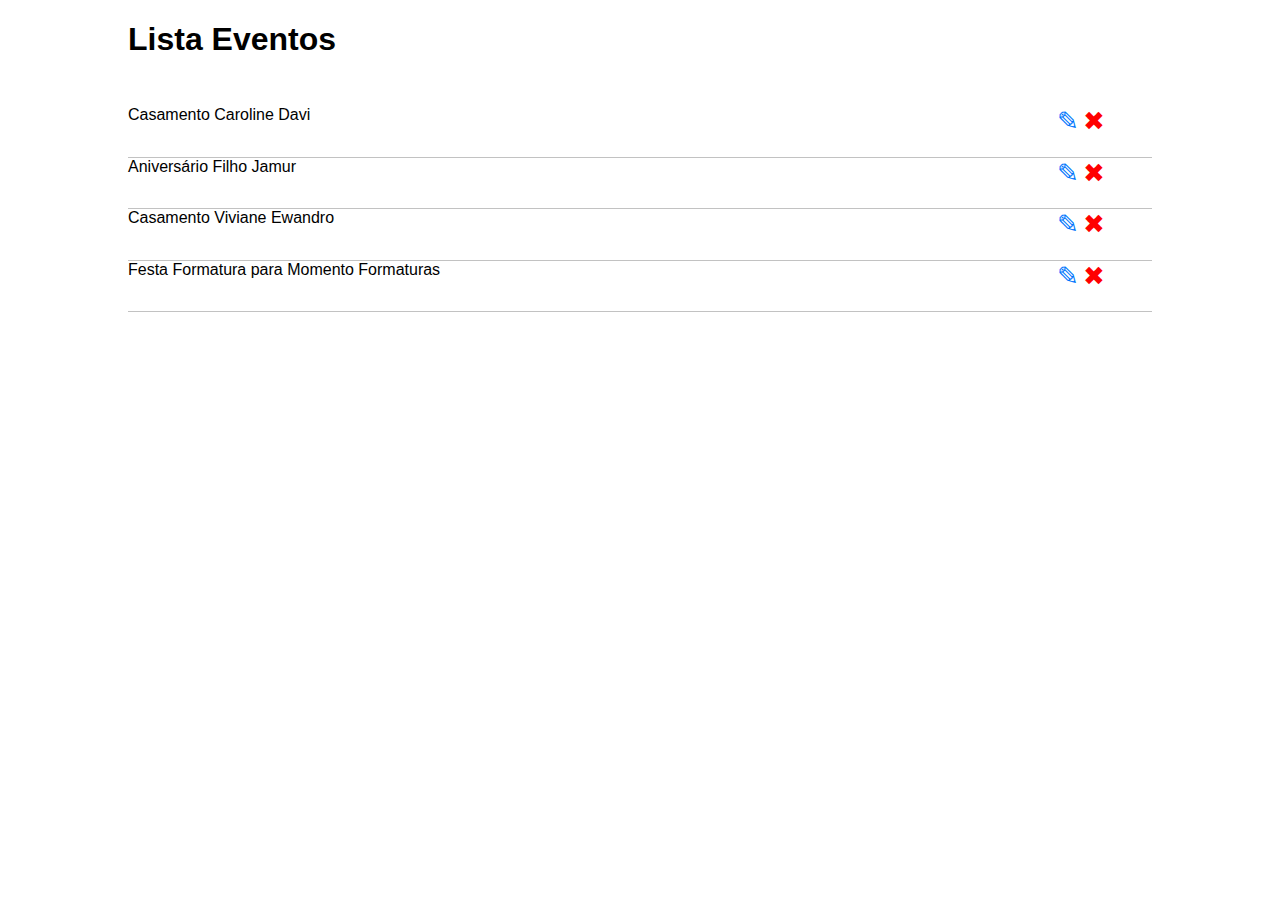
<file: eventos/listar_eventos.html>
<!doctype html>
<html lang="pt-br">
<head>
	<meta charset="utf-8">
	<meta name="viewport" content="width=device-width">
	<title>NG Eventos</title>

	<link rel="stylesheet" type="text/css" href="../styles/normalize.css">
	<link rel="stylesheet" type="text/css" href="../styles/styles.css">
	<link rel="stylesheet" href="../styles/mobile.css" media="(max-width: 940px)">
</head>
<body class="container">
	<header class="header">
		<h1 class="header-title">Lista Eventos</h1>
	</header>	
	<section>
		<ul class="list">
			<li class="list-item">
				<ul class="sublist">
					<li class="event-description sublist-element--active"><a href="javascript:newPopup('Casamento Caroline Davi')">Casamento Caroline Davi</a></li>
					<li class="action-group sublist-element--active">
						<a href="" class="icon icon-update--active"></a>
						<a href="javascript:excluir()" class="icon icon-delete--active"></a>
					</li>
				</ul>
			</li>
			<li class="list-item">
				<ul class="sublist">
					<li class="event-description sublist-element--active"><a href="javascript:newPopup('Aniversário Filho Jamur')">Aniversário Filho Jamur</li>
					<li class="action-group sublist-element--active">
						<a href="" class="icon icon-update--active"></a>
						<a href="javascript:excluir()" class="icon icon-delete--active"></a>
					</li>
				</ul>
			</li>
			<li class="list-item">
				<ul class="sublist">
					<li class="event-description sublist-element--active"><a href="javascript:newPopup('Casamento Viviane Ewandro')">Casamento Viviane Ewandro </li>
					<li class="action-group sublist-element--active">
						<a href="" class="icon icon-update--active"></a>					
						<a href="javascript:excluir()" class="icon icon-delete--active"></a>
					</li>
				</ul>
			</li>
			<li class="list-item">
				<ul class="sublist">
					<li class="event-description sublist-element--active"><a href="javascript:newPopup('Festa Formatura para Momento Formaturas')">Festa Formatura para Momento Formaturas</li>
					<li class="action-group sublist-element--active">
						<a href="" class="icon icon-update--active"></a>
						<a href="javascript:excluir()" class="icon icon-delete--active"></a>
					</li>
				</ul>
			</li>
		</ul>
	</section>
	<script type="text/javascript" src="../scripts/app.js"></script>
</body>
</html>
</file>
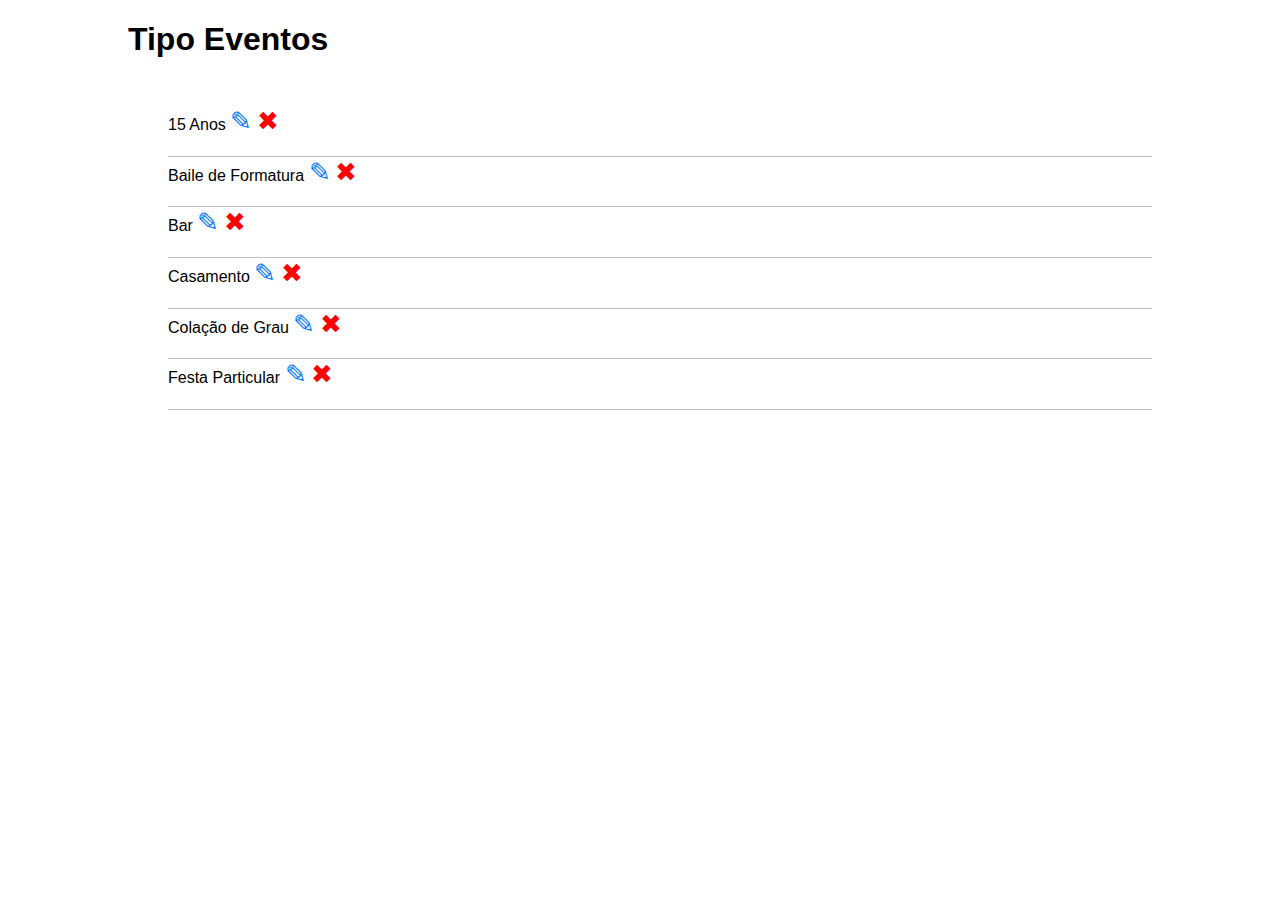
<file: eventos/listar_tipo_eventos.html>
<!doctype html>
<html lang="pt-br">
<head>
	<meta charset="utf-8">
	<meta name="viewport" content="width=device-width">
	<title>NG Eventos</title>

	<link rel="stylesheet" type="text/css" href="../styles/normalize.css">
	<link rel="stylesheet" type="text/css" href="../styles/styles.css">
	<link rel="stylesheet" href="../styles/mobile.css" media="(max-width: 940px)">
</head>
<body class="container">	
	<header class="header"><h1 class="header-title">Tipo Eventos</h1></header>
	<section class="section">
		<ul>
			<li class="list-item">					
				<span class="list-item-description">15 Anos</span>
				<a href="" class="icon icon-update--active"></a>
				<a href="" class="icon icon-delete--active"></a>
			</li>
			<li class="list-item">
				<span class="list-item-description">Baile de Formatura</span>
				<a href="" class="icon icon-update--active"></a>
				<a href="" class="icon icon-delete--active"></a>
			</li>
			<li class="list-item">
				<span class="list-item-description">Bar</span>
				<a href="" class="icon icon-update--active"></a>
				<a href="" class="icon icon-delete--active"></a>
			</li>
			<li class="list-item">
				<span class="list-item-description">Casamento</span>
				<a href="" class="icon icon-update--active"></a>
				<a href="" class="icon icon-delete--active"></a>
			</li>
			<li class="list-item">
				<span class="list-item-description">Colação de Grau</span>
				<a href="" class="icon icon-update--active"></a>
				<a href="" class="icon icon-delete--active"></a>
			</li>
			<li class="list-item">
				<span class="list-item-description">Festa Particular</span>
				<a href="" class="icon icon-update--active"></a>
				<a href="" class="icon icon-delete--active"></a>
			</li>
		</ul>
	</section>	
</body>
</html>
</file>
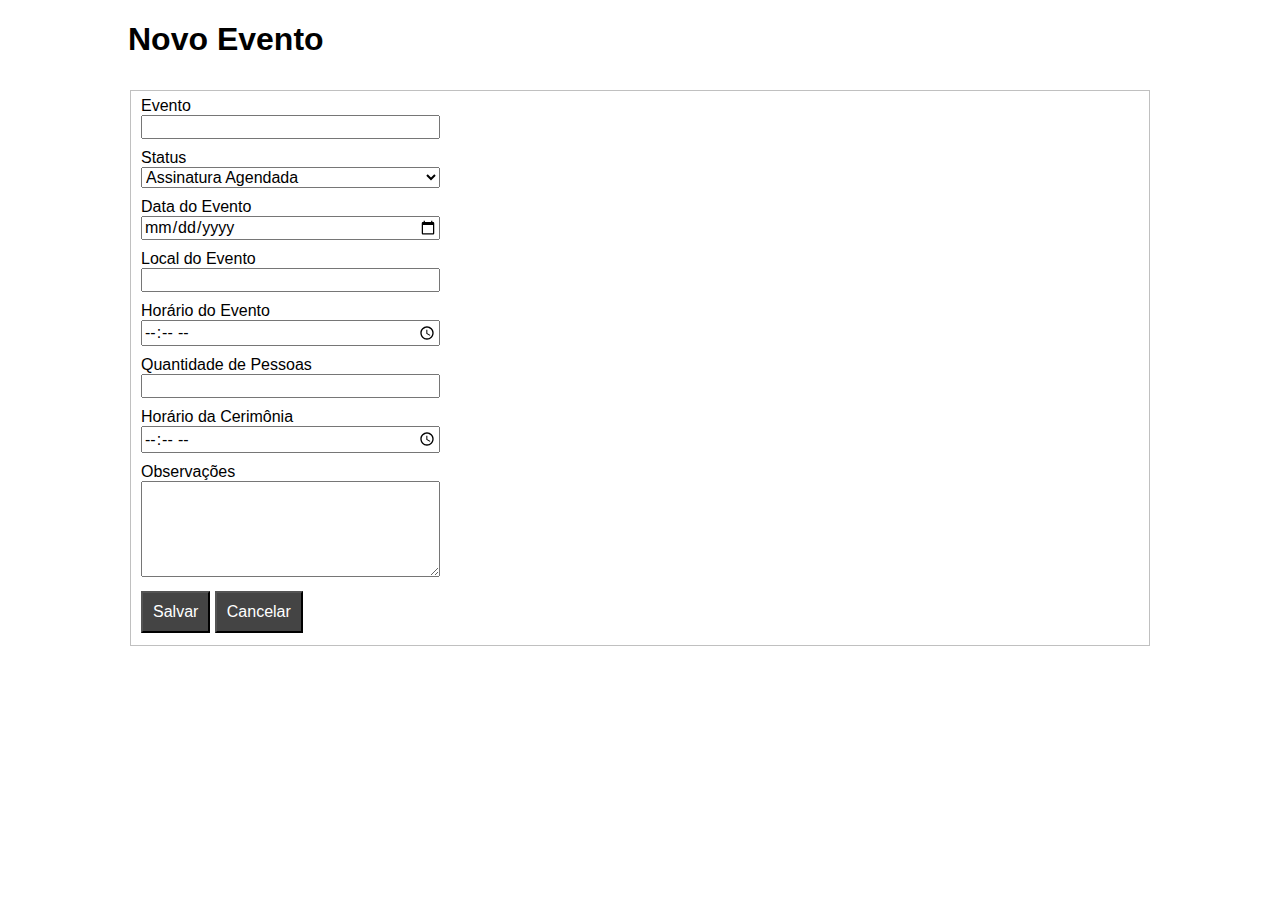
<file: eventos/novo_evento.html>
<!doctype html>
<html lang="pt-br">
<head>
	<meta charset="utf-8">
	<meta name="viewport" content="width=device-width">
	<title>NG Eventos</title>

	<link rel="stylesheet" type="text/css" href="../styles/normalize.css">
	<link rel="stylesheet" type="text/css" href="../styles/styles.css">
	<link rel="stylesheet" href="../styles/mobile.css" media="(max-width: 940px)">
</head>
<body class="container">
	<header class="header"><h1 class="header-title">Novo Evento</h1></header>
	<fieldset class="fieldset">
		<form class="form">
			<div>
				<label class="label">Evento</label>
				<input type="text"class="input">
			</div>

			<div>
				<label class="label">Status</label>					
				<select id="status" class="input"> 
					<option>Assinatura Agendada</option>
					<option>Cadastrado</option>
					<option>Cancelado</option>
					<option>Executado</option>
					<option>Fechado Direto</option>
				</select>
			</div>

			<div>
				<label class="label">Data do Evento</label>
				<input type="date" class="input">
			</div>

			<div>
				<label class="label">Local do Evento</label>
				<input type="text" class="input">
			</div>

			<div>
				<label class="label">Horário do Evento</label>
				<input type="time" placehoder="Horário do Evento" class="input">
			</div>

			<div>
				<label class="label">Quantidade de Pessoas</label>
				<input type="number" class="input">
			</div>

			<div>
				<label class="label">Horário da Cerimônia</label>
				<input type="time" class="input">
			</div>
			
			<div>
				<label class="label">Observações</label>
				<textarea rows="5" class="input input-textarea-active"></textarea>
			</div>

			<div>
				<input id="btnSave" type="submit" class="button button-primary input-submit--active" value="Salvar" onclick="javascript: dataSave()" />
				<input id="btnCancelar" type="submit" class="button button-primary input-submit--active" value="Cancelar" onclick="javascript: returnLastPage();" />
			</div>
		</form>
	</fieldset>	

	<script type="text/javascript" src="../scripts/app.js"></script>
</body>
</html>
</file>
<file: styles/styles.css>
* {
	box-sizing: border-box; 
}

body {
  font-family: 'Lucida Grande', 'Lucida Sans Unicode', Verdana, sans-serif;
  font-size: 16px;
}

a {	
	text-decoration: none;
	color: #000;
}

.action-group {
	width: 20%;
	text-align: right;
	vertical-align: top;
}

.button {
	padding: 10px;
}

.button-primary {
	color: #FFF;
}

.container {
	width: 80%;
	margin: 0 auto;
}

.event-description {
	width: 75%;
	text-align: left;
}

.header {
	font-size: 1em;
	padding: 0% 0% 1%;	
}

.icon {
	margin-right: 0px;	
}

.input {
	width: 30%;
	margin: 0 auto 1%;
}

.icon-delete--active::after {
	content: '\2716';
	color: #FF0000;
	font-size: 1.6em;
}

.icon-update--active::after {
	content: '\270E';
	color: #0076FC;
	font-size: 1.6em;
}

.itens-group {
	padding: 0;
}

.itens-group--navbar, .input-submit--active {
	background-color: #444;
}

.itens-group--navbar {
	display: inline-block;
}

.label {
	display: block;
}

.link  {
	color: #FFF;
	text-decoration: none;
}

.list{
	padding: 0;
	text-align: left;
}

.list-item {
	display: block;
	border-bottom: 1px solid #C2C2C2;
	padding-bottom: 2%;
}

.sublist {
	padding: 0;
}

.sublist-element--active{
	display: inline-block;
}

.list-item-description {
	width: 90%;
	font-size: 1em;

}
</file>
<file: styles/mobile.css>
.button {
	font-size: 1.5em;
}

.button-primary {
	width: 100%;	
	border: none;
}

.container {
	width: 90%;
}

.fieldset {
	width: 100%;
	padding: 1%;
	border: none;
}

.header {
	padding: 0% 2% 0%;	
}	

.header-title, .header-subtitle {
	text-align: center;
}

.header-subtitle {
	margin-top: -15px; 	
}

.input {
	height: 2.5em;
	margin: 0 auto 2.5%;	
	width: 100%;
	border: 1px solid #333;
}

.input-textarea-active {
	height: 15%;	
}

.input-submit--active {
	text-align: center;
}

.itens-group--navbar {
	display: block;
	margin: 3% auto;
	padding: 2%;
	text-align: center;
	width: 100%;		
}

#btnCancelar {
	display: none;
}
</file>
